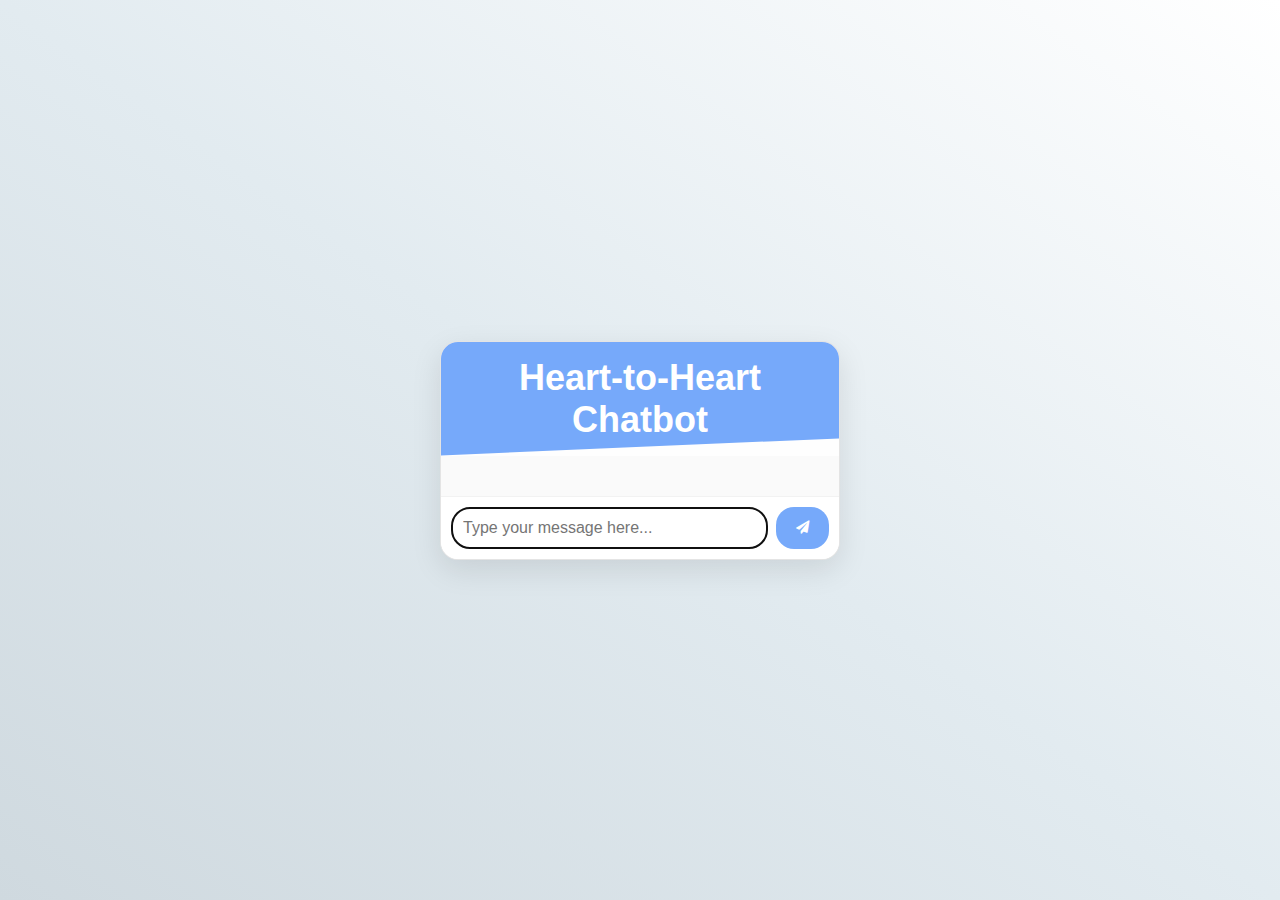
<file: index.html>
<!DOCTYPE html>
<html lang="en">
<head>
    <meta charset="UTF-8">
    <meta name="viewport" content="width=device-width, initial-scale=1.0">
    <title>Mental Health Chatbot</title>
    <!-- External CSS for styling -->
    <link rel="stylesheet" href="src/style.css">
    <!-- External library for icons -->
    <link rel="stylesheet" href="https://cdnjs.cloudflare.com/ajax/libs/font-awesome/5.15.1/css/all.min.css">
    <!-- Animation library -->
    <link rel="stylesheet" href="https://cdnjs.cloudflare.com/ajax/libs/animate.css/4.1.1/animate.min.css"/>
</head>
<body>
    <div id="chatbot-container" class="animate__animated animate__fadeInUp">
        <div id="chat-header" class="animate__animated animate__fadeIn">
            <h2>Heart-to-Heart Chatbot</h2>
        </div>
        <div id="chat-window">
            <div id="messages" class="messages"></div>
        </div>
        <div id="chat-input">
            <input type="text" id="user-input" placeholder="Type your message here..." autofocus>
            <button id="send-btn"><i class="fas fa-paper-plane"></i></button>
        </div>
    </div>

    <!-- Link to the app.js script -->
    <script src="src/app.js"></script>
</body>
</html>
</file>
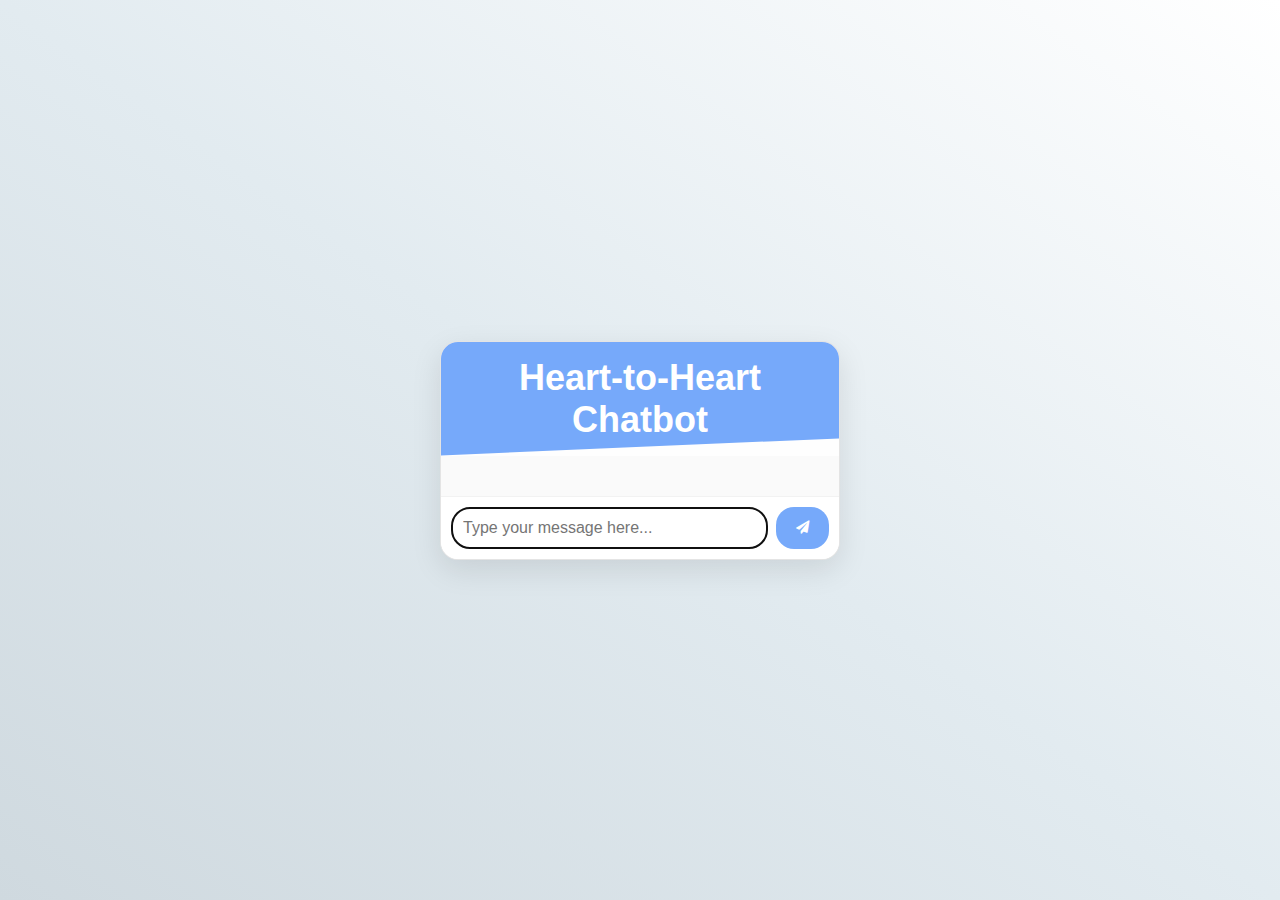
<file: publlic/index.html>
<!DOCTYPE html>
<html lang="en">
<head>
    <meta charset="UTF-8">
    <meta name="viewport" content="width=device-width, initial-scale=1.0">
    <title>Mental Health Chatbot</title>
    <!-- External CSS for styling -->
    <link rel="stylesheet" href="../src/style.css">
    <!-- External library for icons -->
    <link rel="stylesheet" href="https://cdnjs.cloudflare.com/ajax/libs/font-awesome/5.15.1/css/all.min.css">
    <!-- Animation library -->
    <link rel="stylesheet" href="https://cdnjs.cloudflare.com/ajax/libs/animate.css/4.1.1/animate.min.css"/>
</head>
<body>
    <div id="chatbot-container" class="animate__animated animate__fadeInUp">
        <div id="chat-header" class="animate__animated animate__fadeIn">
            <h2>Heart-to-Heart Chatbot</h2>
        </div>
        <div id="chat-window">
            <div id="messages" class="messages"></div>
        </div>
        <div id="chat-input">
            <input type="text" id="user-input" placeholder="Type your message here..." autofocus>
            <button id="send-btn"><i class="fas fa-paper-plane"></i></button>
        </div>
    </div>

    <!-- Link to the app.js script -->
    <script src="../src/app.js"></script>
</body>
</html>
</file>
<file: src/style.css>
/* General Reset */
* {
    margin: 0;
    padding: 0;
    box-sizing: border-box;
}

/* Smooth transitions for all animations */
*, *::before, *::after {
    transition: all 0.25s ease-in-out;
}

/* General Body Styling */
body {
    font-family: 'Segoe UI', Tahoma, Geneva, Verdana, sans-serif;
    background-image: linear-gradient(to right top, #cfd9df, #e2ebf0, #ffffff);
    height: 100vh;
    display: flex;
    justify-content: center;
    align-items: center;
    padding: 10px;
}

/* Chatbot Container */
#chatbot-container {
    width: 90%;
    max-width: 400px;
    border: 1px solid rgba(0,0,0,0.1);
    border-radius: 18px;
    overflow: hidden;
    display: flex;
    flex-direction: column;
    box-shadow: 0 10px 30px rgba(0,0,0,0.1);
    background-color: #fefefe;
    animation: popIn 0.5s ease-in-out forwards;
}

/* Chat Header */
#chat-header {
    background-color: #76a9fa;
    color: #fff;
    padding: 15px;
    text-align: center;
    font-size: 1.5em;
    position: relative;
    clip-path: polygon(0 0, 100% 0, 100% 85%, 0 100%);
}

/* Chat Window */
#chat-window {
    flex-grow: 1;
    padding: 20px;
    overflow-y: auto;
    background: #fafafa;
}

/* Messages */
.message {
    position: relative;
    margin-bottom: 16px;
    padding: 10px;
    border-radius: 12px;
    color: #333;
    font-size: 1rem;
}
.message::after {
    content: '';
    position: absolute;
    bottom: 0;
    height: 2px;
    width: 0;
    background: linear-gradient(to right, #76a9fa, #a7c5eb);
    animation: typing 2s forwards;
}
.user {
    align-self: flex-end;
    background-color: #76a9fa;
    color: white;
}
.chatbot {
    align-self: flex-start;
    background-color: #e6e6e6;
}

/* Typing Indicator */
.typing-indicator {
    display: flex;
    align-items: center;
    justify-content: flex-start;
}
.typing-indicator span {
    display: block;
    width: 10px;
    height: 10px;
    margin-right: 4px;
    background: #76a9fa;
    border-radius: 50%;
    animation: blink 1s infinite alternate;
}
@keyframes blink {
    0% { opacity: 0.2; }
    100% { opacity: 1; }
}

/* Chat Input */
#chat-input {
    display: flex;
    padding: 10px;
    background: #ffffff;
    border-top: 1px solid rgba(0,0,0,0.05);
}
#user-input {
    flex-grow: 1;
    border: 2px solid #d9d9d9;
    border-radius: 18px;
    padding: 10px;
    font-size: 1rem;
}
#send-btn {
    background-color: #76a9fa;
    color: white;
    border: none;
    padding: 10px 20px;
    margin-left: 8px;
    border-radius: 18px;
    cursor: pointer;
}
#send-btn:hover {
    background-color: #5c8af8;
}

/* Animations */
@keyframes popIn {
    from { transform: scale(0.5); opacity: 0; }
    to { transform: scale(1); opacity: 1; }
}
@keyframes typing {
    from { width: 0; }
    to { width: 100%; }
}

/* Responsive Design */
@media (max-width: 600px) {
    #chatbot-container {
        width: 100%;
        max-width: none;
        border-radius: 0;
    }
}
</file>
